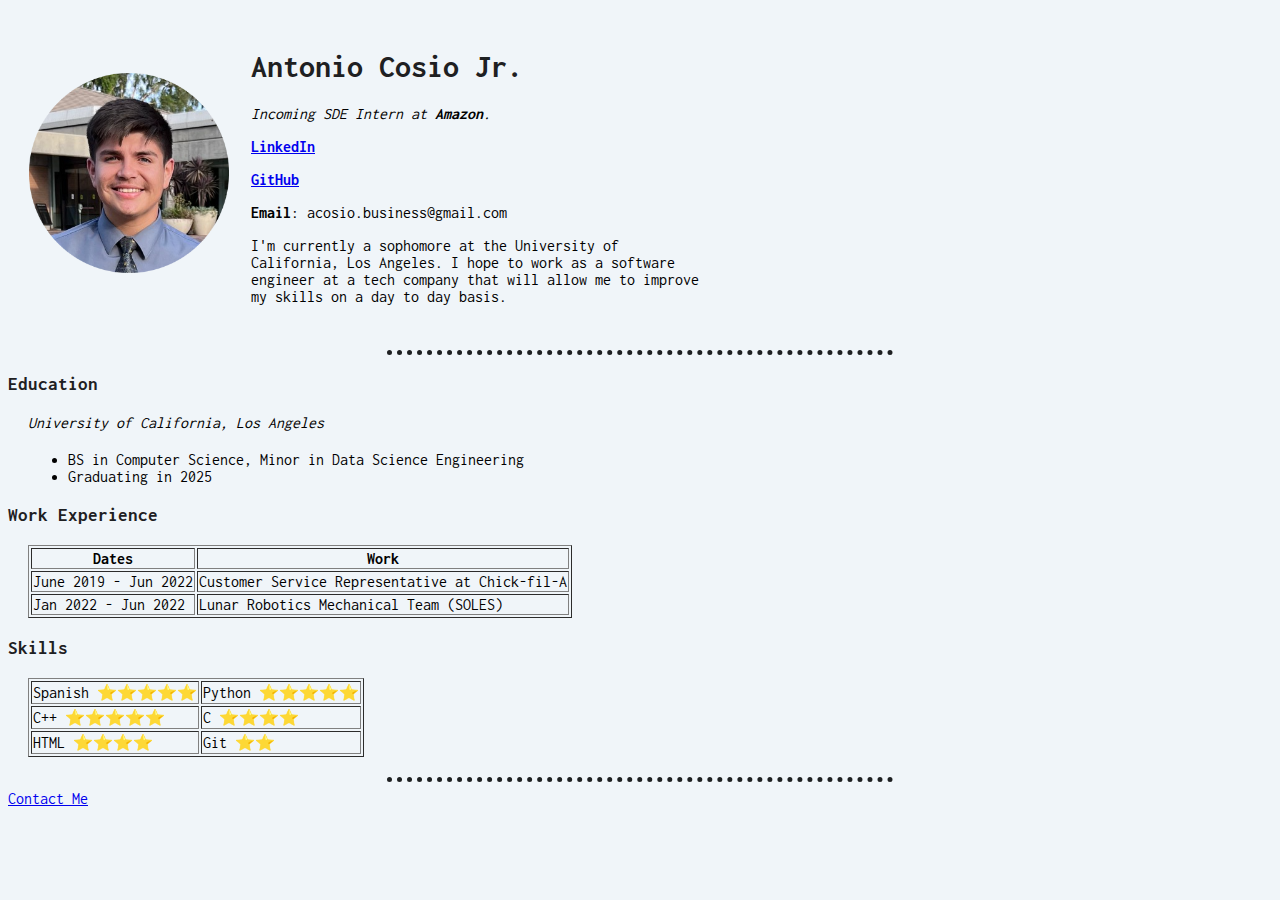
<file: index.html>
<!DOCTYPE html>
<html lang="en">
    <head>
        <meta charset="UTF-8">
        <title>Antonio Cosio's Website</title>
        <!-- allows us to link the css file with the html -->
        <link rel="stylesheet" href="css/styles.css">
        <link rel="icon" href="images/pengu.png">
        <link rel="preconnect" href="https://fonts.googleapis.com">
        <link rel="preconnect" href="https://fonts.gstatic.com" crossorigin>
        <link href="https://fonts.googleapis.com/css2?family=Inconsolata&display=swap" rel="stylesheet">
    </head>
    <body>
        <table cellspacing="20">
            <tr>
                <td><img src="images/coshio image-modified.png" alt="antonio cosio image" height="200" width="200"></td>
                <td>
                    <h1>Antonio Cosio Jr.</h1>
                    <!-- em makes itilicize, strong makes bold -->
                    <p><em>Incoming SDE Intern at <strong>Amazon</strong>.</em></p>
                    <!-- links, format: <a href="url">text</a> -->
                    <p><strong><a href="https://www.linkedin.com/in/acosio/">LinkedIn</a></strong></p>
                    <p><strong><a href="https://github.com/coshio">GitHub</a></strong></p>
                    <p><strong>Email</strong>: acosio.business@gmail.com</p>
                    <p id="intro">I'm currently a sophomore at the University of California, Los Angeles.
                        I hope to work as a software engineer at a tech company that will allow me to improve my skills on a day to day basis.<br>
                    </p>
                </td>
            </tr>
        </table>
        <!-- line -->
        <hr>
        <h3>Education</h3>
        <p class="descriptions"><em>University of California, Los Angeles</em></p>
        <!-- unordered list (bullet points) -->
        <ul class="descriptions">
            <li>BS in Computer Science, Minor in Data Science Engineering</li>
            <li>Graduating in 2025</li>
        </ul>
        <h3>Work Experience</h3>
        <!-- listing experience with tables and structure -->
        <table border="1" class="descriptions"> <!-- border marks the width of pixels of the table -->
            <!-- this marks the section titles of each column -->
            <thead>
                <th>Dates</th>
                <th>Work</th>
            </thead>
            <tbody>
                <tr>
                    <td>June 2019 - Jun 2022</td>
                    <td>Customer Service Representative at Chick-fil-A</td>
                </tr>
                <tr>
                    <td>Jan 2022 - Jun 2022</td>
                    <td>Lunar Robotics Mechanical Team (SOLES)</td>
                </tr>
            </tbody>
        </table>
        <h3>Skills</h3>
        <table border="1" class="descriptions">
            <tbody>
                <tr>
                    <td>Spanish ⭐⭐⭐⭐⭐</td>
                    <td>Python ⭐⭐⭐⭐⭐</td>
                </tr>
                <tr>
                    <td>C++ ⭐⭐⭐⭐⭐</td>
                    <td>C ⭐⭐⭐⭐</td>
                </tr>
                <tr>
                    <td>HTML ⭐⭐⭐⭐</td>
                    <td>Git ⭐⭐</td>
                </tr>
            </tbody>
        </table>
        <hr>
        <!-- hyperlink to contact me page -->
        <a href="contactme.html">Contact Me</a>
    </body>
</html>
</file>
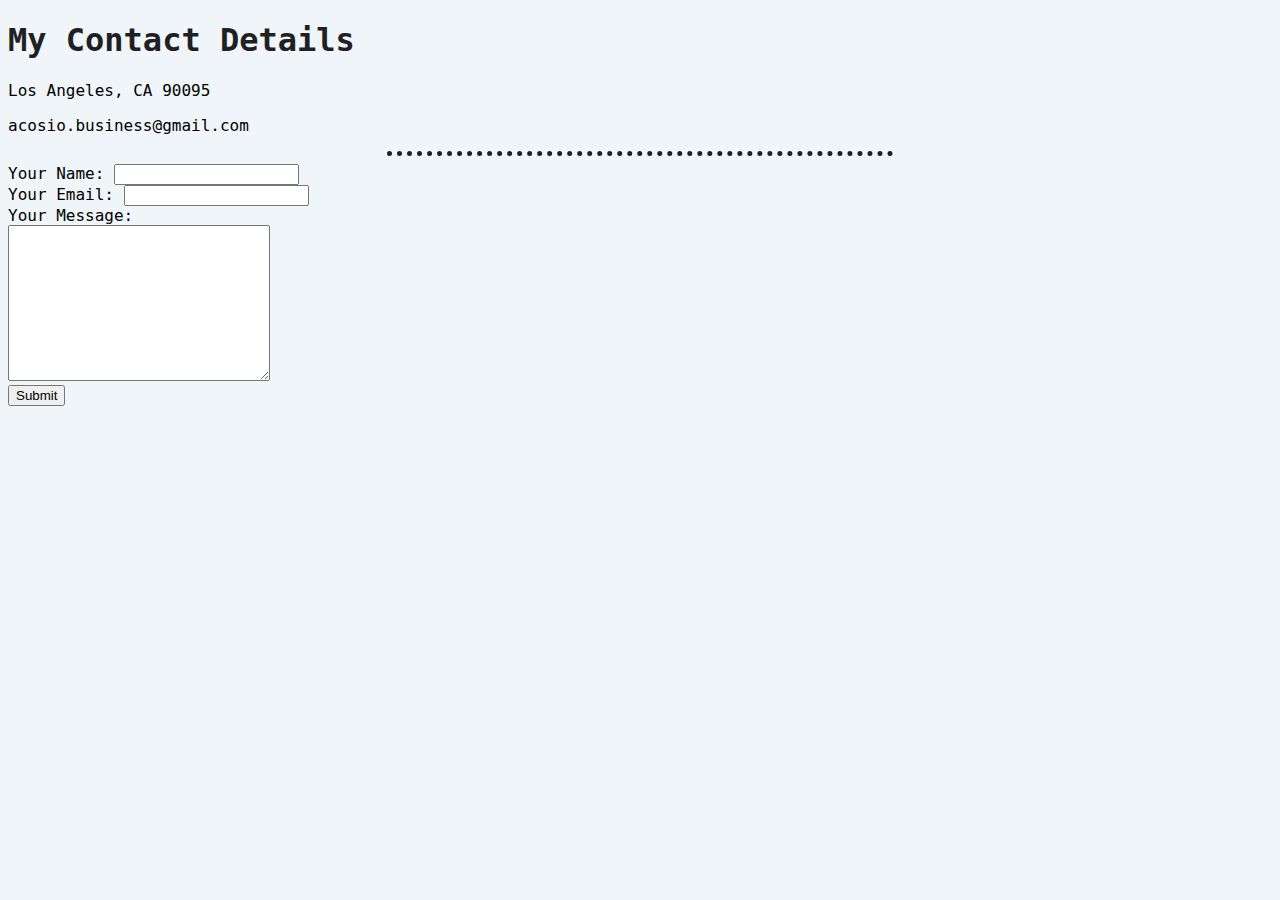
<file: contactme.html>
<!DOCTYPE html>
<html lang="en">
    <head>
        <meta charset="UTF-8">
        <title>Contact Me</title>
        <!-- allows us to link the css file with the html -->
        <link rel="stylesheet" href="css/styles.css">
    </head>
    <body>
        <h1>My Contact Details</h1>
        <p>Los Angeles, CA 90095</p>
        <p>acosio.business@gmail.com</p>
        <hr>
        <!-- forms need labels and input (can have functionality later with JS) -->
        <!-- mailto: opens the mail app to send an email -->
        <form action="mailto:acosio.business@gmail.com" method="post" enctype="text/plain">
            <!-- the action marks where the submit button should return to -->
            <!-- in this case, it returns to the original website page -->
            <label>Your Name:</label>
            <input type="text" name="yourName" value=""><br>
            <label>Your Email:</label>
            <input type="email" name="yourEmail" value=""><br>
            <label>Your Message:</label><br>
            <textarea name="yourMessage" rows="10" cols="30"></textarea><br>
            <input type="submit" name="">
        </form>
    </body>
</html>
</file>
<file: css/styles.css>
/* this is the start of the CSS for our website */
body {
    background-color: #F0F5F9;
    font-family: 'Inconsolata', monospace;
}
hr {
    border-color: #1E2022;
    /* these properties below are used to change the default css attributes */
    border-style: none;
    border-top-style: dotted;
    border-width: 5px;
    width: 40%;
}

h1, h2, h3 {
    color: #1E2022;
}

#intro {
    width: 450px;
}

.descriptions {
    margin: 20px;
}
</file>
